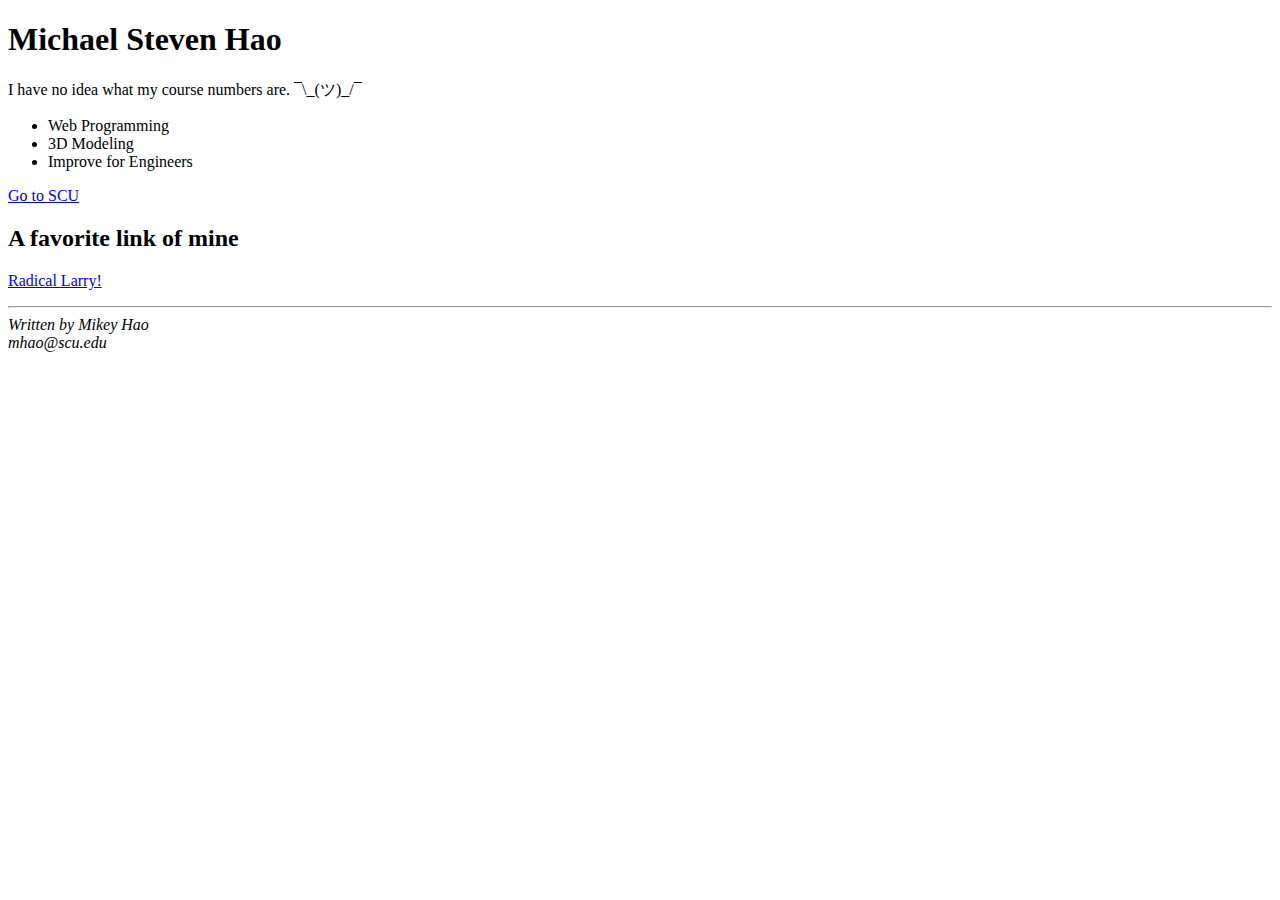
<file: coen161/Lab1/index.html>
<!DOCTYPE html>
<html lang="en">

<!-- Include your comments here -->

<head> 
	<meta charset="utf-8" /> 
	<title>Programming Da Weeb ( ͡° ͜ʖ ͡°)</title>
</head>
<body>
	<h1>Michael Steven Hao</h1>
	<p>I have no idea what my course numbers are.  ¯\_(ツ)_/¯</p>
	<!-- Include the course numbers of your classes this quarter -->
	<ul>
		<li>Web Programming</li>
		<li>3D Modeling</li>
		<li>Improve for Engineers</li>
	</ul>

	<!-- Let us go to SCU's homepage -->
	<p>
		<a href="http://www.scu.edu"> Go to SCU </a>
	</p>

	<!-- Include one more favorite link of yours here -->
	<h2> A favorite link of mine </h2>
	<p>
		<a href="https://dominosbrainstorm.files.wordpress.com/2011/10/family-portrait.jpg"> Radical Larry! </a>
	<hr/>
	<address> Written by Mikey Hao<br/>
	mhao@scu.edu</address>
</body>
</html>
</file>
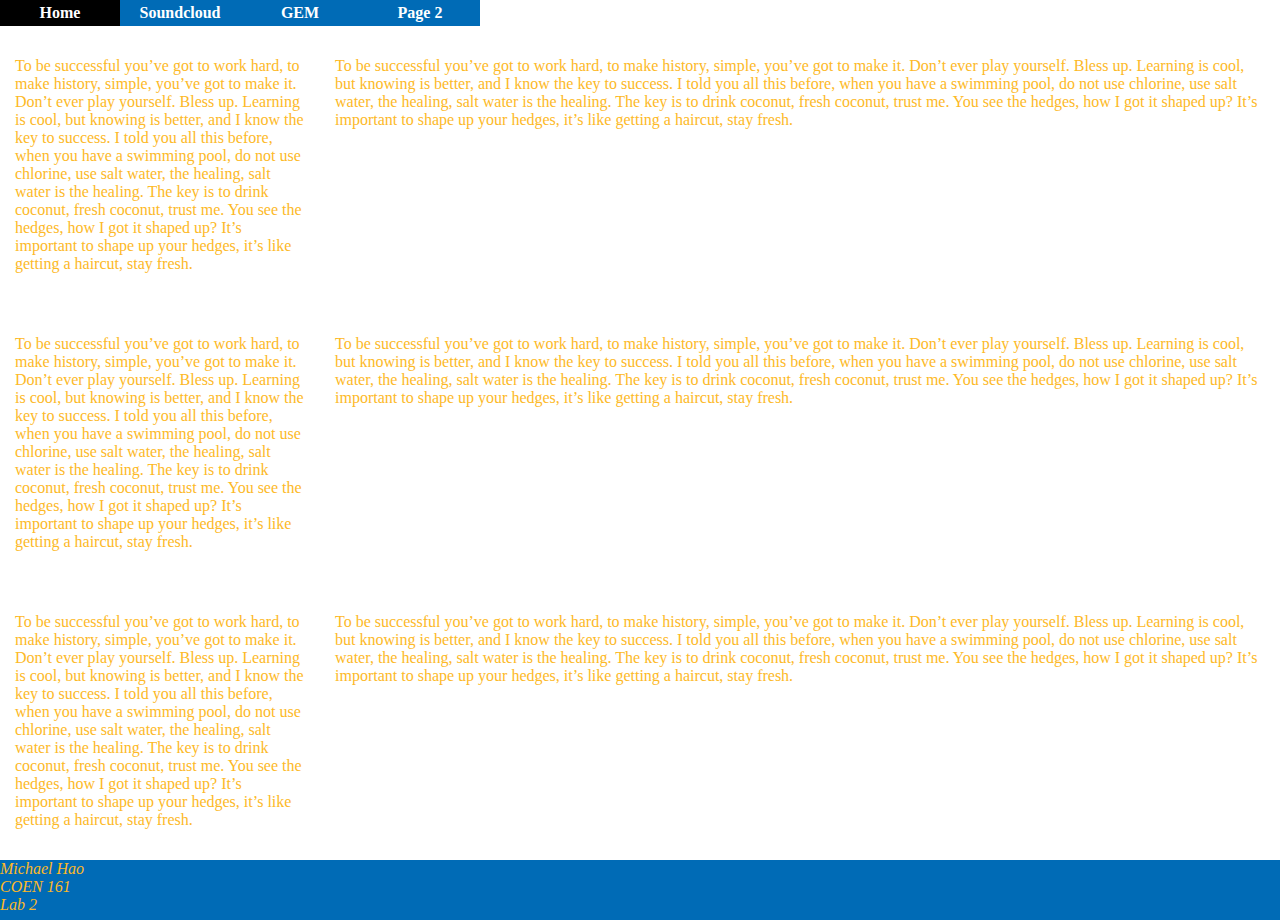
<file: coen161/Lab2/index.html>
<!DOCTYPE html>
<html lang="en">
<head>
  <title>LAB 2</title>
  <link rel="stylesheet" type="text/css" href="styles.css"/>
  <meta charset="utf-8" />
  <meta name="viewport" content="width=device-width, initial-scale=1.0">
</head>
<body>
<nav class="blue">
  <ul>
    <li><a href="http://students.engr.scu.edu/~mhao/coen161/lab2/index.html">Home</a></li>
    <li><a href="https://soundcloud.com/my-cow/myco-x-mike-tekken-mindstate">Soundcloud</a></li>
    <li><a href="https://www.facebook.com/GEMExclusive/">GEM</a></li>
    <li><a href="http://students.engr.scu.edu/~mhao/coen161/lab2/page2.html">Page 2</a></li>
  </ul>
</nav>
<div class="row">
   <div class="col-l-3 col-m-4 col-s-12">
    <p>To be successful you’ve got to work hard, to make history, simple, you’ve got to make it. Don’t ever play yourself. Bless up. Learning is cool, but knowing is better, and I know the key to success. I told you all this before, when you have a swimming pool, do not use chlorine, use salt water, the healing, salt water is the healing. The key is to drink coconut, fresh coconut, trust me. You see the hedges, how I got it shaped up? It’s important to shape up your hedges, it’s like getting a haircut, stay fresh.</p>
  </div>
  <div class="col-l-9 col-m-8 col-s-12">
    <p>To be successful you’ve got to work hard, to make history, simple, you’ve got to make it. Don’t ever play yourself. Bless up. Learning is cool, but knowing is better, and I know the key to success. I told you all this before, when you have a swimming pool, do not use chlorine, use salt water, the healing, salt water is the healing. The key is to drink coconut, fresh coconut, trust me. You see the hedges, how I got it shaped up? It’s important to shape up your hedges, it’s like getting a haircut, stay fresh.</p>
  </div>
</div><div class="row">
   <div class="col-l-3 col-m-4 col-s-12">
    <p>To be successful you’ve got to work hard, to make history, simple, you’ve got to make it. Don’t ever play yourself. Bless up. Learning is cool, but knowing is better, and I know the key to success. I told you all this before, when you have a swimming pool, do not use chlorine, use salt water, the healing, salt water is the healing. The key is to drink coconut, fresh coconut, trust me. You see the hedges, how I got it shaped up? It’s important to shape up your hedges, it’s like getting a haircut, stay fresh.</p>
  </div>
  <div class="col-l-9 col-m-8 col-s-12">
    <p>To be successful you’ve got to work hard, to make history, simple, you’ve got to make it. Don’t ever play yourself. Bless up. Learning is cool, but knowing is better, and I know the key to success. I told you all this before, when you have a swimming pool, do not use chlorine, use salt water, the healing, salt water is the healing. The key is to drink coconut, fresh coconut, trust me. You see the hedges, how I got it shaped up? It’s important to shape up your hedges, it’s like getting a haircut, stay fresh.</p>
  </div>
</div><div class="row">
   <div class="col-l-3 col-m-4 col-s-12">
    <p>To be successful you’ve got to work hard, to make history, simple, you’ve got to make it. Don’t ever play yourself. Bless up. Learning is cool, but knowing is better, and I know the key to success. I told you all this before, when you have a swimming pool, do not use chlorine, use salt water, the healing, salt water is the healing. The key is to drink coconut, fresh coconut, trust me. You see the hedges, how I got it shaped up? It’s important to shape up your hedges, it’s like getting a haircut, stay fresh.</p>
  </div>
  <div class="col-l-9 col-m-8 col-s-12">
    <p>To be successful you’ve got to work hard, to make history, simple, you’ve got to make it. Don’t ever play yourself. Bless up. Learning is cool, but knowing is better, and I know the key to success. I told you all this before, when you have a swimming pool, do not use chlorine, use salt water, the healing, salt water is the healing. The key is to drink coconut, fresh coconut, trust me. You see the hedges, how I got it shaped up? It’s important to shape up your hedges, it’s like getting a haircut, stay fresh.</p>
  </div>
</div>
<footer>
  <address class="gold">
    Michael Hao<br/>
    COEN 161<br/>
    Lab 2<br/>
  </address>
</footer>
</body>
</html>
</file>
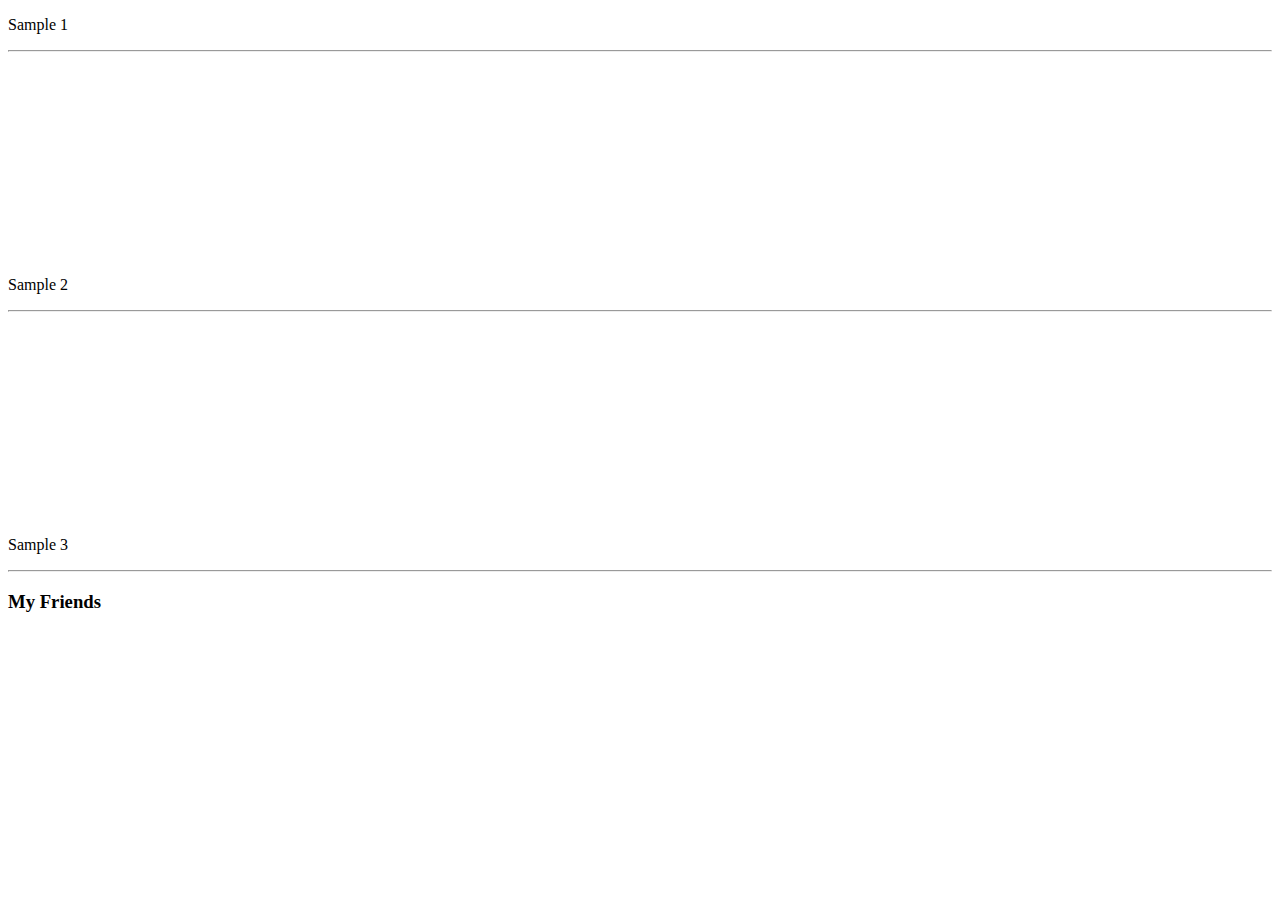
<file: Lab6/part1.html>
<!DOCTYPE html>
<html>
<head>
	<title>Lab 6 - Part 1</title>
	<style>
		div[id] {
			height: 200px;
		}

		#my-list li:nth-child(2) { color: red; }

		.flashy {
		  animation: blinker 1s linear infinite;
		}

		@keyframes blinker {  
		  50% { opacity: 0; }
		}
	</style>
</head>
<body>
	<p>Sample 1</p>
	<hr>
	<div id="sample1"></div>
	<p>Sample 2</p>
	<hr>
	<div id="sample2"></div>
	<p>Sample 3</p>
	<hr>
	<div id="sample3">
		<h3>My Friends</h3>
	</div>
	<!-- Custom Script -->
	<script src="part1.js"></script>
</body>
</html>
</file>
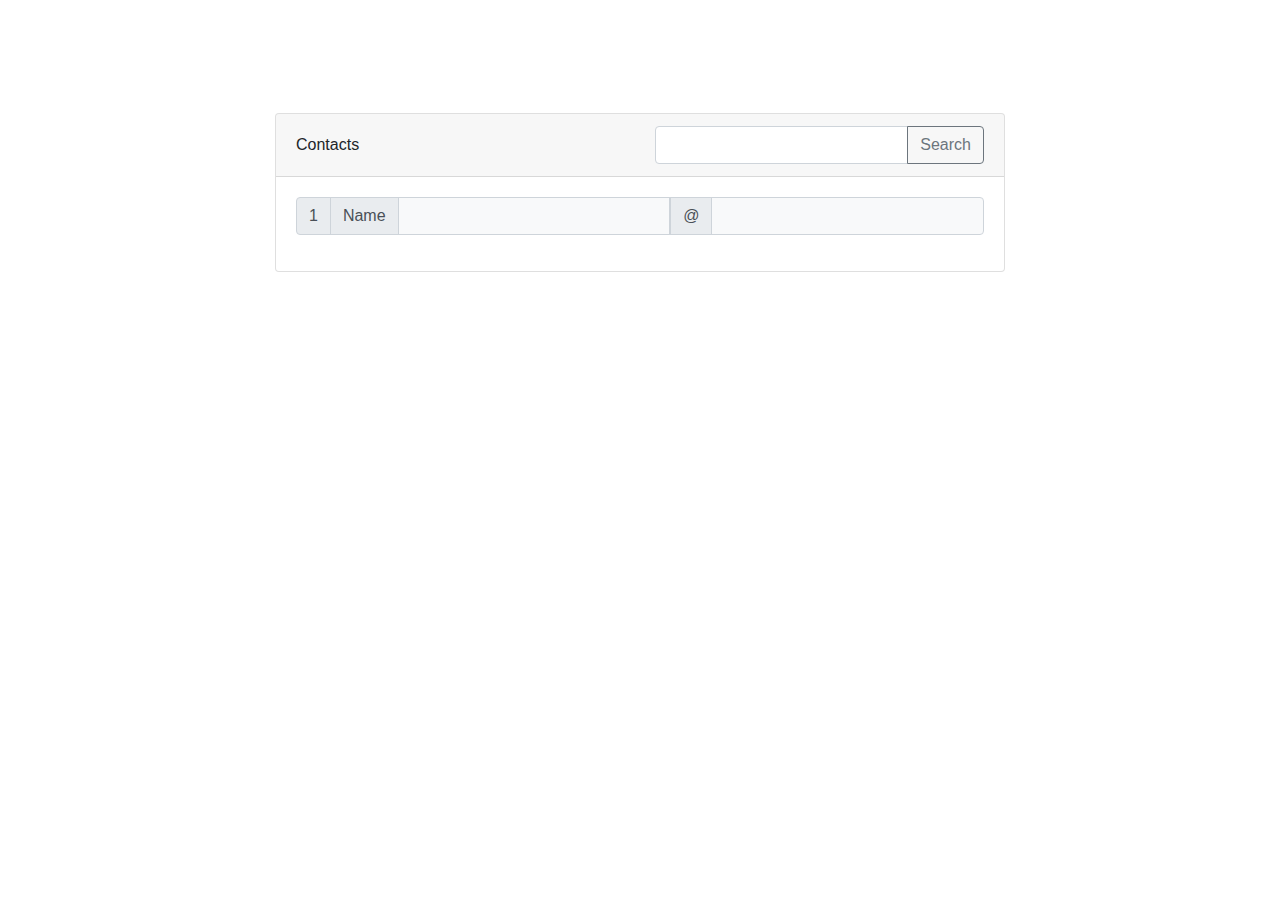
<file: Lab6/part2.html>
<!doctype html>
<html lang="en" class="h-100">
  <head>
    <!-- Required meta tags -->
    <meta charset="utf-8">
    <meta name="viewport" content="width=device-width, initial-scale=1, shrink-to-fit=no">

    <!-- Bootstrap CSS -->
    <link rel="stylesheet" href="https://maxcdn.bootstrapcdn.com/bootstrap/4.0.0/css/bootstrap.min.css" integrity="sha384-Gn5384xqQ1aoWXA+058RXPxPg6fy4IWvTNh0E263XmFcJlSAwiGgFAW/dAiS6JXm" crossorigin="anonymous">

    <title>Lab 6 - Part 2</title>
  </head>
  <body class="h-100">
    <div class="container h-100">
      <div class="row align-items-center h-100">
        <div class="col-sm-12 col-md-8 offset-md-2 h-75">
          <div class="card mh-100">
            <div class="card-header">
              <div class="row align-items-center">
                <div class="col-6">Contacts</div>
                <div class="col-6 input-group">
                  <input id="searchField" type="text" class="form-control" aria-label="Search">
                  <div class="input-group-append"><button id="searchBtn" class="btn btn-outline-secondary" type="button">Search</button></div>
                </div>
              </div>
            </div>
            <div class="card-body" style="overflow: auto;">
              <!-- The Template -->
              <div id="template" class="input-group mb-3">
                <div class="input-group-prepend">
                  <!-- the index number -->
                  <span id="index" class="input-group-text">1</span>
                  <span class="input-group-text">Name</span>
                </div>
                <!-- The name -->
                <input name="name" type="text" class="form-control bg-light" readonly="readonly">
                <div class="input-group-prepend"><span class="input-group-text">@</span></div>
                <!-- The email -->
                <input name="email" type="text" class="form-control bg-light" readonly="readonly">
              </div>
              <!-- end template -->
            </div>
          </div>
        </div>
      </div>
    </div>

    <!-- Optional JavaScript -->
    <!-- jQuery first, then Popper.js, then Bootstrap JS -->
    <script src="https://code.jquery.com/jquery-3.2.1.slim.min.js" integrity="sha384-KJ3o2DKtIkvYIK3UENzmM7KCkRr/rE9/Qpg6aAZGJwFDMVNA/GpGFF93hXpG5KkN" crossorigin="anonymous"></script>
    <script src="https://cdnjs.cloudflare.com/ajax/libs/popper.js/1.12.9/umd/popper.min.js" integrity="sha384-ApNbgh9B+Y1QKtv3Rn7W3mgPxhU9K/ScQsAP7hUibX39j7fakFPskvXusvfa0b4Q" crossorigin="anonymous"></script>
    <script src="https://maxcdn.bootstrapcdn.com/bootstrap/4.0.0/js/bootstrap.min.js" integrity="sha384-JZR6Spejh4U02d8jOt6vLEHfe/JQGiRRSQQxSfFWpi1MquVdAyjUar5+76PVCmYl" crossorigin="anonymous"></script>

    <!-- Custom JavaScript -->
    <!-- <script type="text/javascript" src="part2.js"></script> -->
  </body>
</html>
</file>
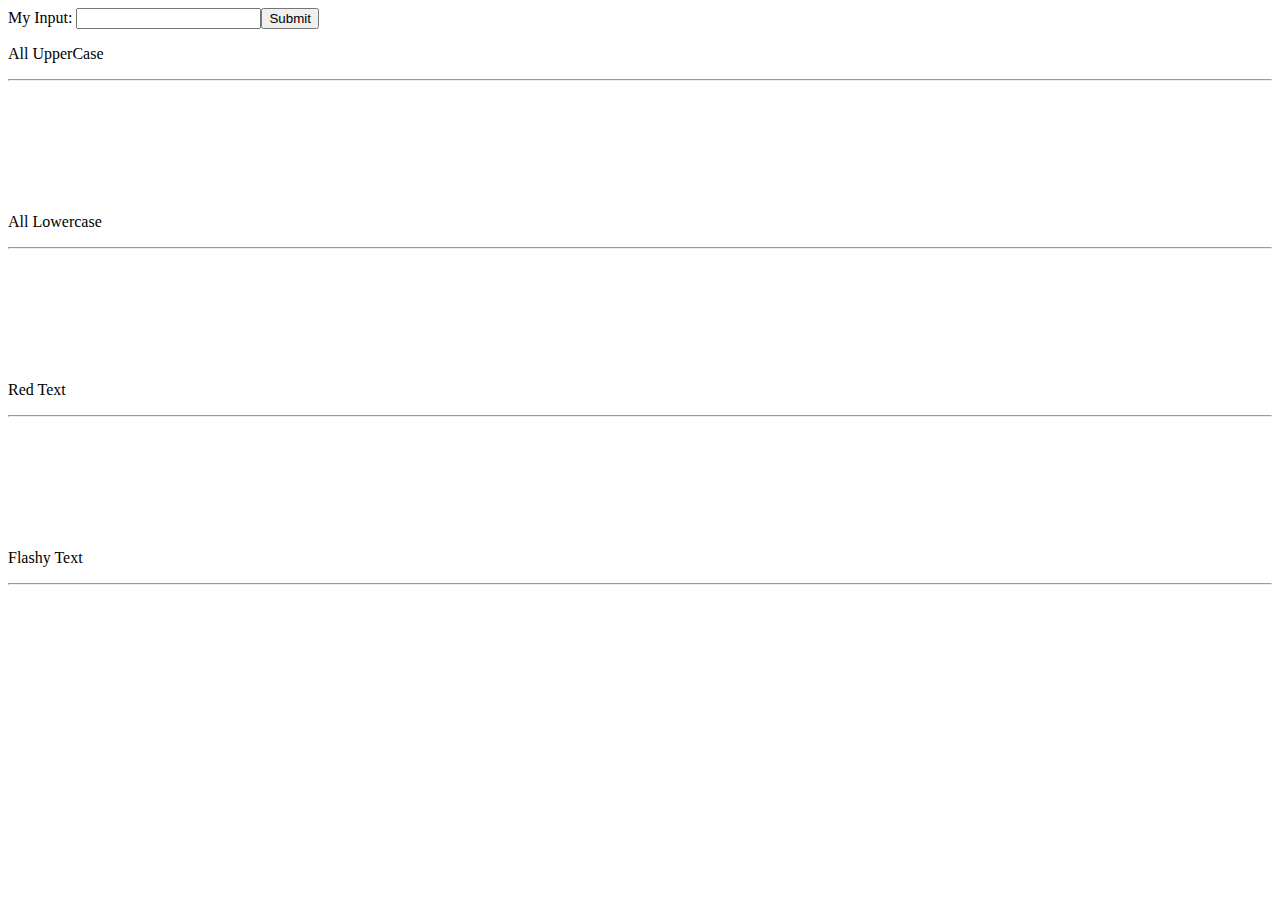
<file: Lab6/part3.html>
<!DOCTYPE html>
<html>
<head>
	<title>Lab 6 - Part 3</title>
	<style>
		p[id] {
			height: 100px;
		}

		#my-list li:nth-child(2) { color: red; }

		.flashy {
		  animation: blinker 1s linear infinite;
		}

		@keyframes blinker {  
		  50% { opacity: 0; }
		}
	</style>
</head>
<body>
	<label>My Input: <input type="text" id="myInput"></label><button type="button">Submit</button>
	<p>All UpperCase</p>
	<hr>
	<p id="allUpper"></p>
	<p>All Lowercase</p>
	<hr>
	<p id="allLower"></p>
	<p>Red Text</p>
	<hr>
	<p id="redText"></p>
	<p>Flashy Text</p>
	<hr>
	<p id="flashyText"></p>
	<!-- Include jQuery -->
	<script src="https://ajax.googleapis.com/ajax/libs/jquery/3.3.1/jquery.min.js"></script>
	<!-- Custom Script -->
	<script src="part3.js"></script>
</body>
</html>
</file>
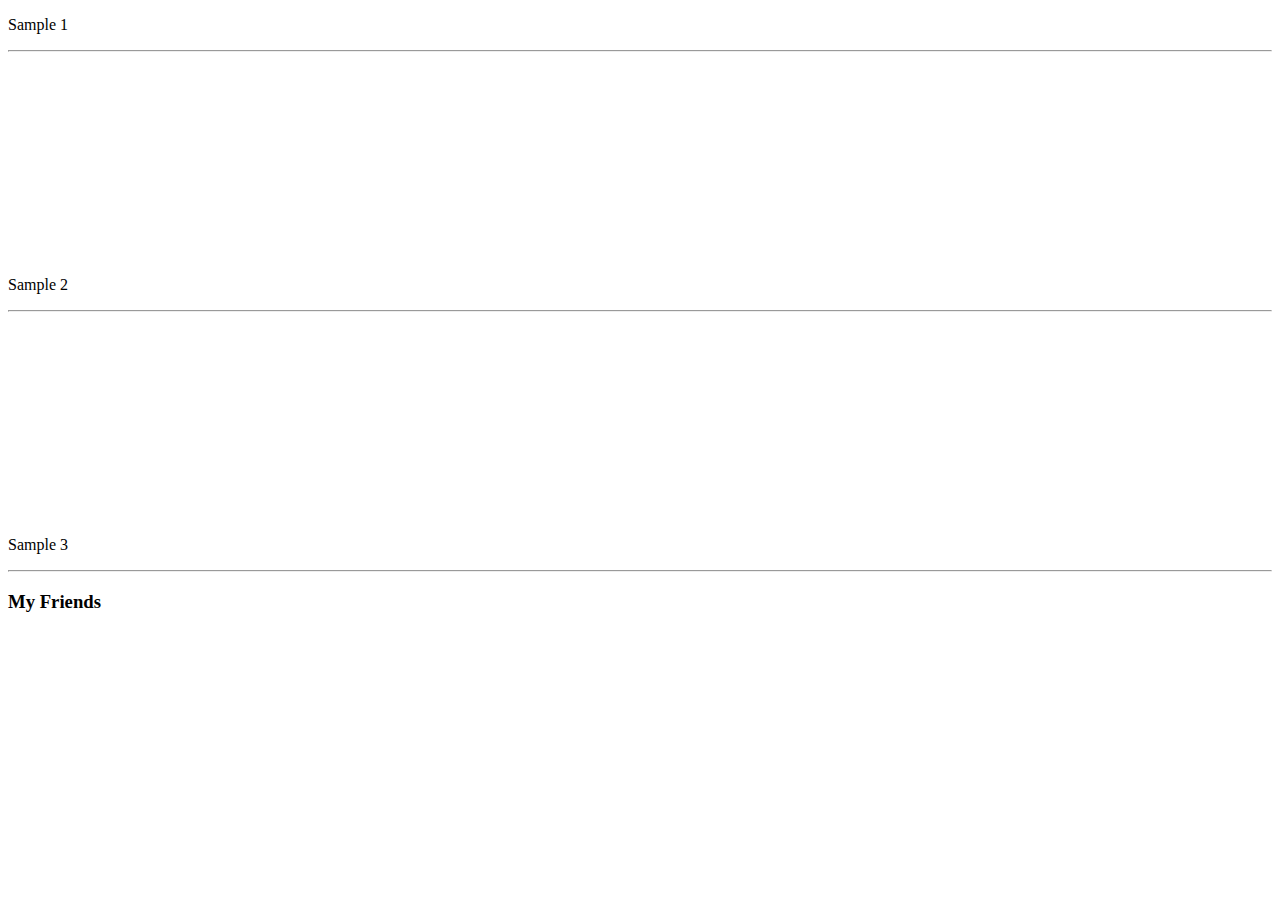
<file: Lab6/part4.html>
<!DOCTYPE html>
<html>
<head>
	<title>Lab 6 - Part 4</title>
	<style>
		div[id] {
			height: 200px;
		}

		#my-list li:nth-child(2) { color: red; }

		.flashy {
		  animation: blinker 1s linear infinite;
		}

		@keyframes blinker {  
		  50% { opacity: 0; }
		}
	</style>
</head>
<body>
	<p>Sample 1</p>
	<hr>
	<div id="sample1"></div>
	<p>Sample 2</p>
	<hr>
	<div id="sample2"></div>
	<p>Sample 3</p>
	<hr>
	<div id="sample3">
		<h3>My Friends</h3>
	</div>
	<!-- Include jQuery -->
	<script src="https://ajax.googleapis.com/ajax/libs/jquery/3.3.1/jquery.min.js"></script>
	<!-- Custom Script -->
	<script src="part4.js"></script>
</body>
</html>
</file>
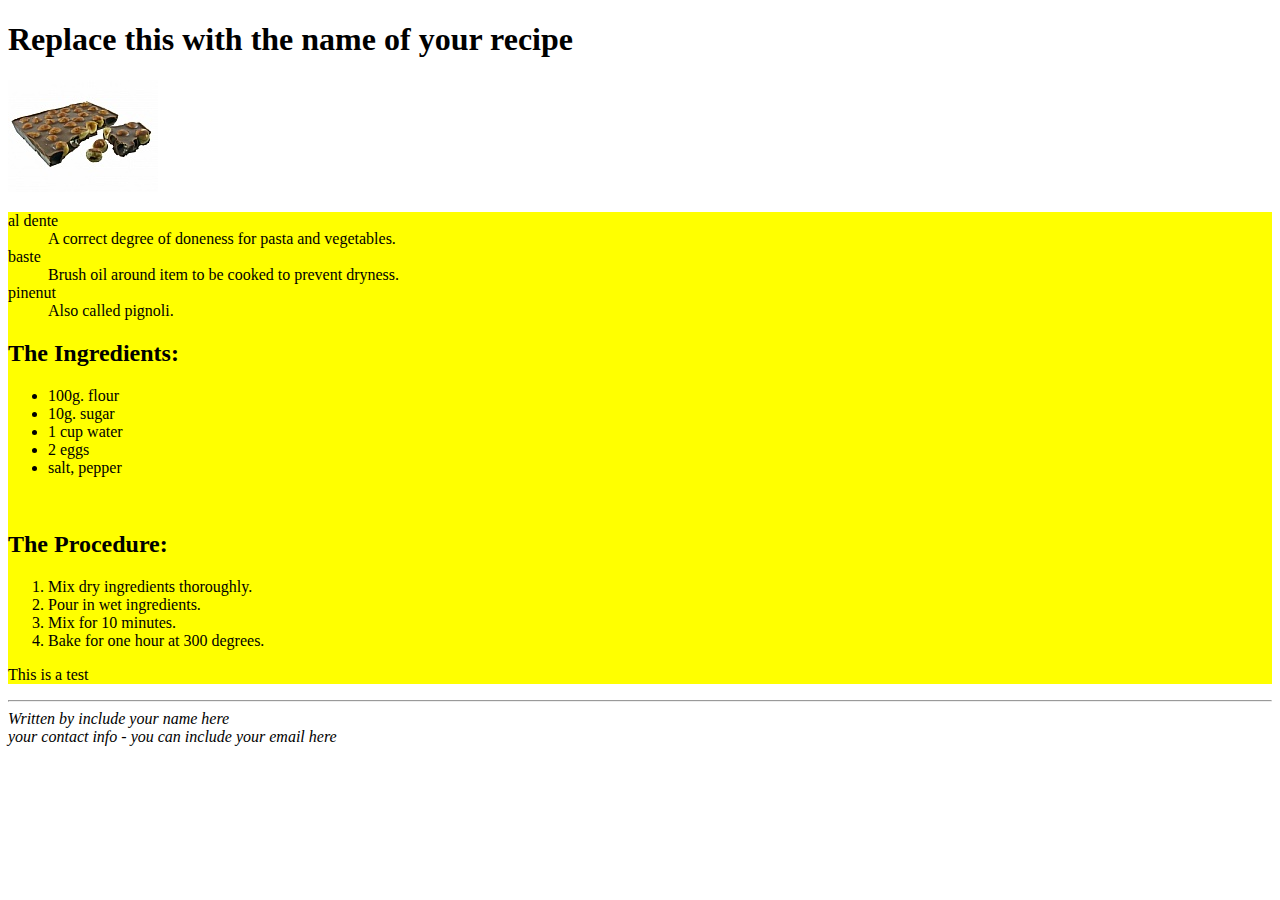
<file: coen161/Lab1/mycooking.html>
<!DOCTYPE html>
<html lang="en">

<!-- These are comments -->

<head>
	<meta charset="utf-8"/> 
<title> My Cooking</title>
</head>
<body>

<h1>Replace this with the name of your recipe</h1>
<div id="imagediv" style="display: block;margin-left:auto;margin-right:auto;">
  <img src = "choconut.jpg">
</div>
<div id="contentdiv" style="background-color:yellow">
<dl>
  <dt>al dente</dt>
  <dd>A correct degree of doneness for pasta and vegetables.</dd>
  <dt>baste</dt>
  <dd>Brush oil around item to be cooked to prevent dryness.</dd>
  <dt>pinenut</dt>
  <dd>Also called pignoli.</dd>
</dl>
<h2>The Ingredients:</h2>
<ul>
  <li>100g. flour</li>
  <li>10g. sugar</li>
  <li>1 cup water</li>
  <li>2 eggs</li>
  <li>salt, pepper</li>
</ul>
<br/>
<h2>The Procedure:</h2>
<ol>
  <li>Mix dry ingredients thoroughly.</li>
  <li>Pour in wet ingredients.</li>
  <li>Mix for 10 minutes.</li>
  <li>Bake for one hour at 300 degrees.</li>
</ol>
<p> This is a test </p>
</div>
<hr/>
<address> Written by include your name here<br/>
 your contact info - you can include your email here</address>

</body>
</html>
</file>
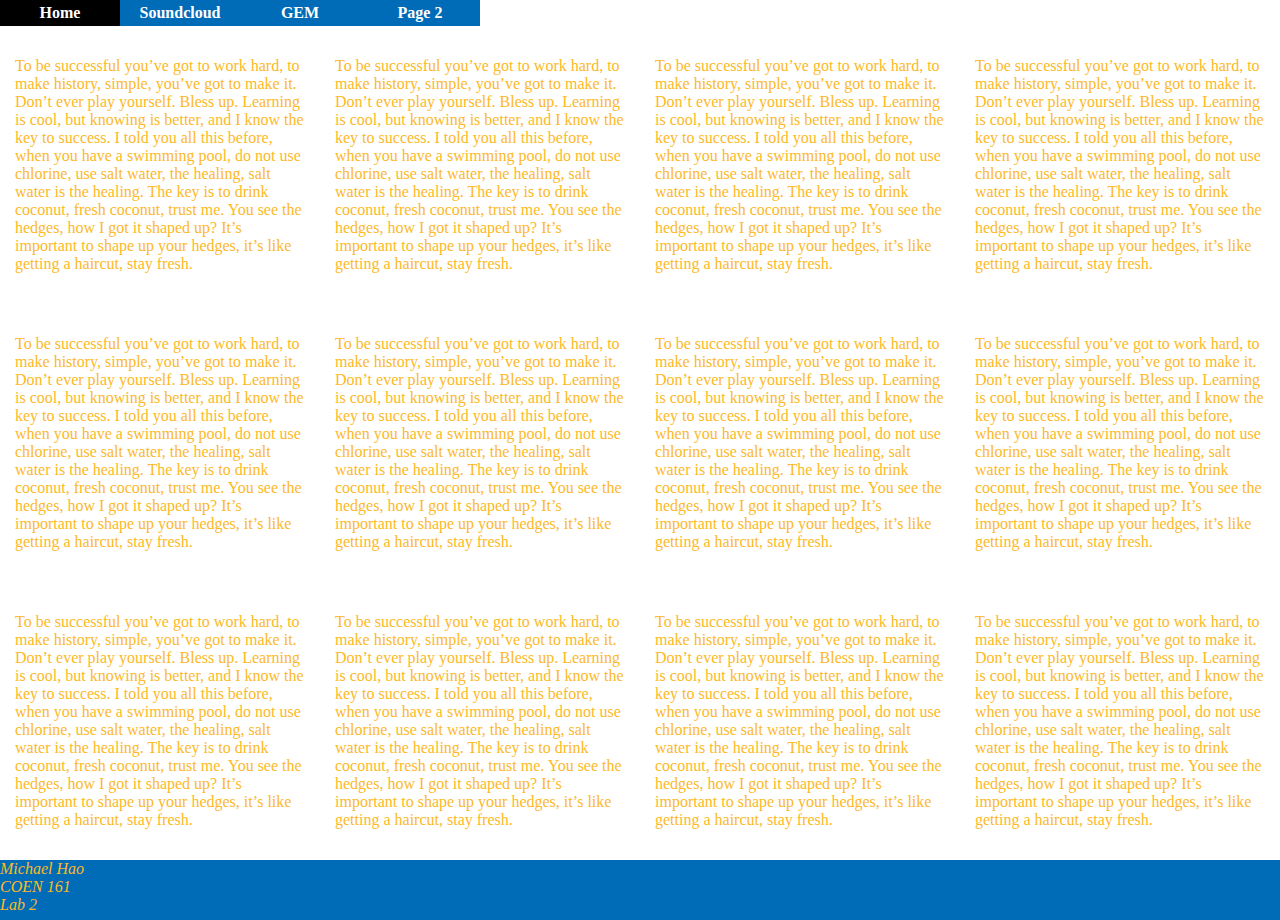
<file: coen161/Lab2/page2.html>
<!DOCTYPE html>
<html lang="en">
<head>
  <title>LAB 2: Page 2</title>
  <link rel="stylesheet" type="text/css" href="styles.css"/>
  <meta charset="utf-8" />
  <meta name="viewport" content="width=device-width, initial-scale=1.0">
</head>
<body>
<nav class="blue">
  <ul>
    <li><a href="http://students.engr.scu.edu/~mhao/coen161/lab2/index.html">Home</a></li>
    <li><a href="https://soundcloud.com/my-cow/myco-x-mike-tekken-mindstate">Soundcloud</a></li>
    <li><a href="https://www.facebook.com/GEMExclusive/">GEM</a></li>
    <li><a href="http://students.engr.scu.edu/~mhao/coen161/lab2/page2.html">Page 2</a></li>
  </ul>
</nav>
<div class="row">
  <div class="col-l-3 col-m-6 col-s-12">
    <p>To be successful you’ve got to work hard, to make history, simple, you’ve got to make it. Don’t ever play yourself. Bless up. Learning is cool, but knowing is better, and I know the key to success. I told you all this before, when you have a swimming pool, do not use chlorine, use salt water, the healing, salt water is the healing. The key is to drink coconut, fresh coconut, trust me. You see the hedges, how I got it shaped up? It’s important to shape up your hedges, it’s like getting a haircut, stay fresh.</p>
  </div>
  <div class="col-l-3 col-m-6 col-s-12">
    <p>To be successful you’ve got to work hard, to make history, simple, you’ve got to make it. Don’t ever play yourself. Bless up. Learning is cool, but knowing is better, and I know the key to success. I told you all this before, when you have a swimming pool, do not use chlorine, use salt water, the healing, salt water is the healing. The key is to drink coconut, fresh coconut, trust me. You see the hedges, how I got it shaped up? It’s important to shape up your hedges, it’s like getting a haircut, stay fresh.</p>
  </div>
  <div class="col-l-3 col-m-6 col-s-12">
    <p>To be successful you’ve got to work hard, to make history, simple, you’ve got to make it. Don’t ever play yourself. Bless up. Learning is cool, but knowing is better, and I know the key to success. I told you all this before, when you have a swimming pool, do not use chlorine, use salt water, the healing, salt water is the healing. The key is to drink coconut, fresh coconut, trust me. You see the hedges, how I got it shaped up? It’s important to shape up your hedges, it’s like getting a haircut, stay fresh.</p>
  </div>
  <div class="col-l-3 col-m-6 col-s-12">
    <p>To be successful you’ve got to work hard, to make history, simple, you’ve got to make it. Don’t ever play yourself. Bless up. Learning is cool, but knowing is better, and I know the key to success. I told you all this before, when you have a swimming pool, do not use chlorine, use salt water, the healing, salt water is the healing. The key is to drink coconut, fresh coconut, trust me. You see the hedges, how I got it shaped up? It’s important to shape up your hedges, it’s like getting a haircut, stay fresh.</p>
  </div>
</div>
<div class="row">
  <div class="col-l-3 col-m-6 col-s-12">
    <p>To be successful you’ve got to work hard, to make history, simple, you’ve got to make it. Don’t ever play yourself. Bless up. Learning is cool, but knowing is better, and I know the key to success. I told you all this before, when you have a swimming pool, do not use chlorine, use salt water, the healing, salt water is the healing. The key is to drink coconut, fresh coconut, trust me. You see the hedges, how I got it shaped up? It’s important to shape up your hedges, it’s like getting a haircut, stay fresh.</p>
  </div>
  <div class="col-l-3 col-m-6 col-s-12">
    <p>To be successful you’ve got to work hard, to make history, simple, you’ve got to make it. Don’t ever play yourself. Bless up. Learning is cool, but knowing is better, and I know the key to success. I told you all this before, when you have a swimming pool, do not use chlorine, use salt water, the healing, salt water is the healing. The key is to drink coconut, fresh coconut, trust me. You see the hedges, how I got it shaped up? It’s important to shape up your hedges, it’s like getting a haircut, stay fresh.</p>
  </div>
  <div class="col-l-3 col-m-6 col-s-12">
    <p>To be successful you’ve got to work hard, to make history, simple, you’ve got to make it. Don’t ever play yourself. Bless up. Learning is cool, but knowing is better, and I know the key to success. I told you all this before, when you have a swimming pool, do not use chlorine, use salt water, the healing, salt water is the healing. The key is to drink coconut, fresh coconut, trust me. You see the hedges, how I got it shaped up? It’s important to shape up your hedges, it’s like getting a haircut, stay fresh.</p>
  </div>
  <div class="col-l-3 col-m-6 col-s-12">
    <p>To be successful you’ve got to work hard, to make history, simple, you’ve got to make it. Don’t ever play yourself. Bless up. Learning is cool, but knowing is better, and I know the key to success. I told you all this before, when you have a swimming pool, do not use chlorine, use salt water, the healing, salt water is the healing. The key is to drink coconut, fresh coconut, trust me. You see the hedges, how I got it shaped up? It’s important to shape up your hedges, it’s like getting a haircut, stay fresh.</p>
  </div>
</div>
<div class="row">
  <div class="col-l-3 col-m-6 col-s-12">
    <p>To be successful you’ve got to work hard, to make history, simple, you’ve got to make it. Don’t ever play yourself. Bless up. Learning is cool, but knowing is better, and I know the key to success. I told you all this before, when you have a swimming pool, do not use chlorine, use salt water, the healing, salt water is the healing. The key is to drink coconut, fresh coconut, trust me. You see the hedges, how I got it shaped up? It’s important to shape up your hedges, it’s like getting a haircut, stay fresh.</p>
  </div>
  <div class="col-l-3 col-m-6 col-s-12">
    <p>To be successful you’ve got to work hard, to make history, simple, you’ve got to make it. Don’t ever play yourself. Bless up. Learning is cool, but knowing is better, and I know the key to success. I told you all this before, when you have a swimming pool, do not use chlorine, use salt water, the healing, salt water is the healing. The key is to drink coconut, fresh coconut, trust me. You see the hedges, how I got it shaped up? It’s important to shape up your hedges, it’s like getting a haircut, stay fresh.</p>
  </div>
  <div class="col-l-3 col-m-6 col-s-12">
    <p>To be successful you’ve got to work hard, to make history, simple, you’ve got to make it. Don’t ever play yourself. Bless up. Learning is cool, but knowing is better, and I know the key to success. I told you all this before, when you have a swimming pool, do not use chlorine, use salt water, the healing, salt water is the healing. The key is to drink coconut, fresh coconut, trust me. You see the hedges, how I got it shaped up? It’s important to shape up your hedges, it’s like getting a haircut, stay fresh.</p>
  </div>
  <div class="col-l-3 col-m-6 col-s-12">
    <p>To be successful you’ve got to work hard, to make history, simple, you’ve got to make it. Don’t ever play yourself. Bless up. Learning is cool, but knowing is better, and I know the key to success. I told you all this before, when you have a swimming pool, do not use chlorine, use salt water, the healing, salt water is the healing. The key is to drink coconut, fresh coconut, trust me. You see the hedges, how I got it shaped up? It’s important to shape up your hedges, it’s like getting a haircut, stay fresh.</p>
  </div>
</div>
<footer>
  <address class="gold">
    Michael Hao<br/>
    COEN 161<br/>
    Lab 2<br/>
  </address>
</footer>
</body>
</html>
</file>
<file: coen161/Lab2/styles.css>
* {
  box-sizing: border-box;
}

html, body{
  margin: 0;
  padding: 0;
  height: 100%;
  width: 100%;
}

footer{
  width: 100%;
  background-color: #006BB6;
  position: relative;
  bottom: 0;
  height: 60px;
}

p{
  color: #FDB927;
}

.column{
  width: 100%;
}

nav ul{
  list-style-type:none;
  margin:0;
  padding:0;
  overflow:hidden;
}

nav li{float:left;}

nav a:link, nav a:visited{
  display:block;
  width:120px;
  font-weight: bold;
  color: #FFFFFF;
  background-color:#006BB6;
  text-align: center;
  padding: 4px;
  text-decoration:none;
  text-transformation: uppercase;
}

nav a:hover, nav a:active{
  background-color: #000000;
}

.row::after {
  content: "";
  clear: both;
  display: table;
}

[class*="col-"] {
  float: left;
  padding: 15px;
}

/*For Mobile: */
[class*="col-"] {
  width: 100%;
}

@media only screen and (min-width: 425px) {
  /*For Mobile: */
  .col-s-1 {width: 8.33%;}
  .col-s-2 {width: 16.66%;}
  .col-s-3 {width: 25%;}
  .col-s-4 {width: 33.33%;}
  .col-s-5 {width: 41.66%;}
  .col-s-6 {width: 50%;}
  .col-s-7 {width: 58.33%;}
  .col-s-8 {width: 66.66%;}
  .col-s-9 {width: 75%;}
  .col-s-10 {width: 83.33%;}
  .col-s-11 {width: 91.66%;}
  .col-s-12 {width: 100%;}
}

@media only screen and (min-width: 425px) and (max-width: 768px) {
  /*For Tablet: */
  .col-m-1 {width: 8.33%;}
  .col-m-2 {width: 16.66%;}
  .col-m-3 {width: 25%;}
  .col-m-4 {width: 33.33%;}
  .col-m-5 {width: 41.66%;}
  .col-m-6 {width: 50%;}
  .col-m-7 {width: 58.33%;}
  .col-m-8 {width: 66.66%;}
  .col-m-9 {width: 75%;}
  .col-m-10 {width: 83.33%;}
  .col-m-11 {width: 91.66%;}
  .col-m-12 {width: 100%;}
}

@media only screen and (min-width: 768px) {
  /*For Desktop: */
  .col-l-1 {width: 8.33%;}
  .col-l-2 {width: 16.66%;}
  .col-l-3 {width: 25%;}
  .col-l-4 {width: 33.33%;}
  .col-l-5 {width: 41.66%;}
  .col-l-6 {width: 50%;}
  .col-l-7 {width: 58.33%;}
  .col-l-8 {width: 66.66%;}
  .col-l-9 {width: 75%;}
  .col-l-10 {width: 83.33%;}
  .col-l-11 {width: 91.66%;}
  .col-l-12 {width: 100%;}
}

.blue{color: #006BB6 !important;}

.gold{color: #FDB927 !important;}

.black{color: #0000000 !important;}
</file>
